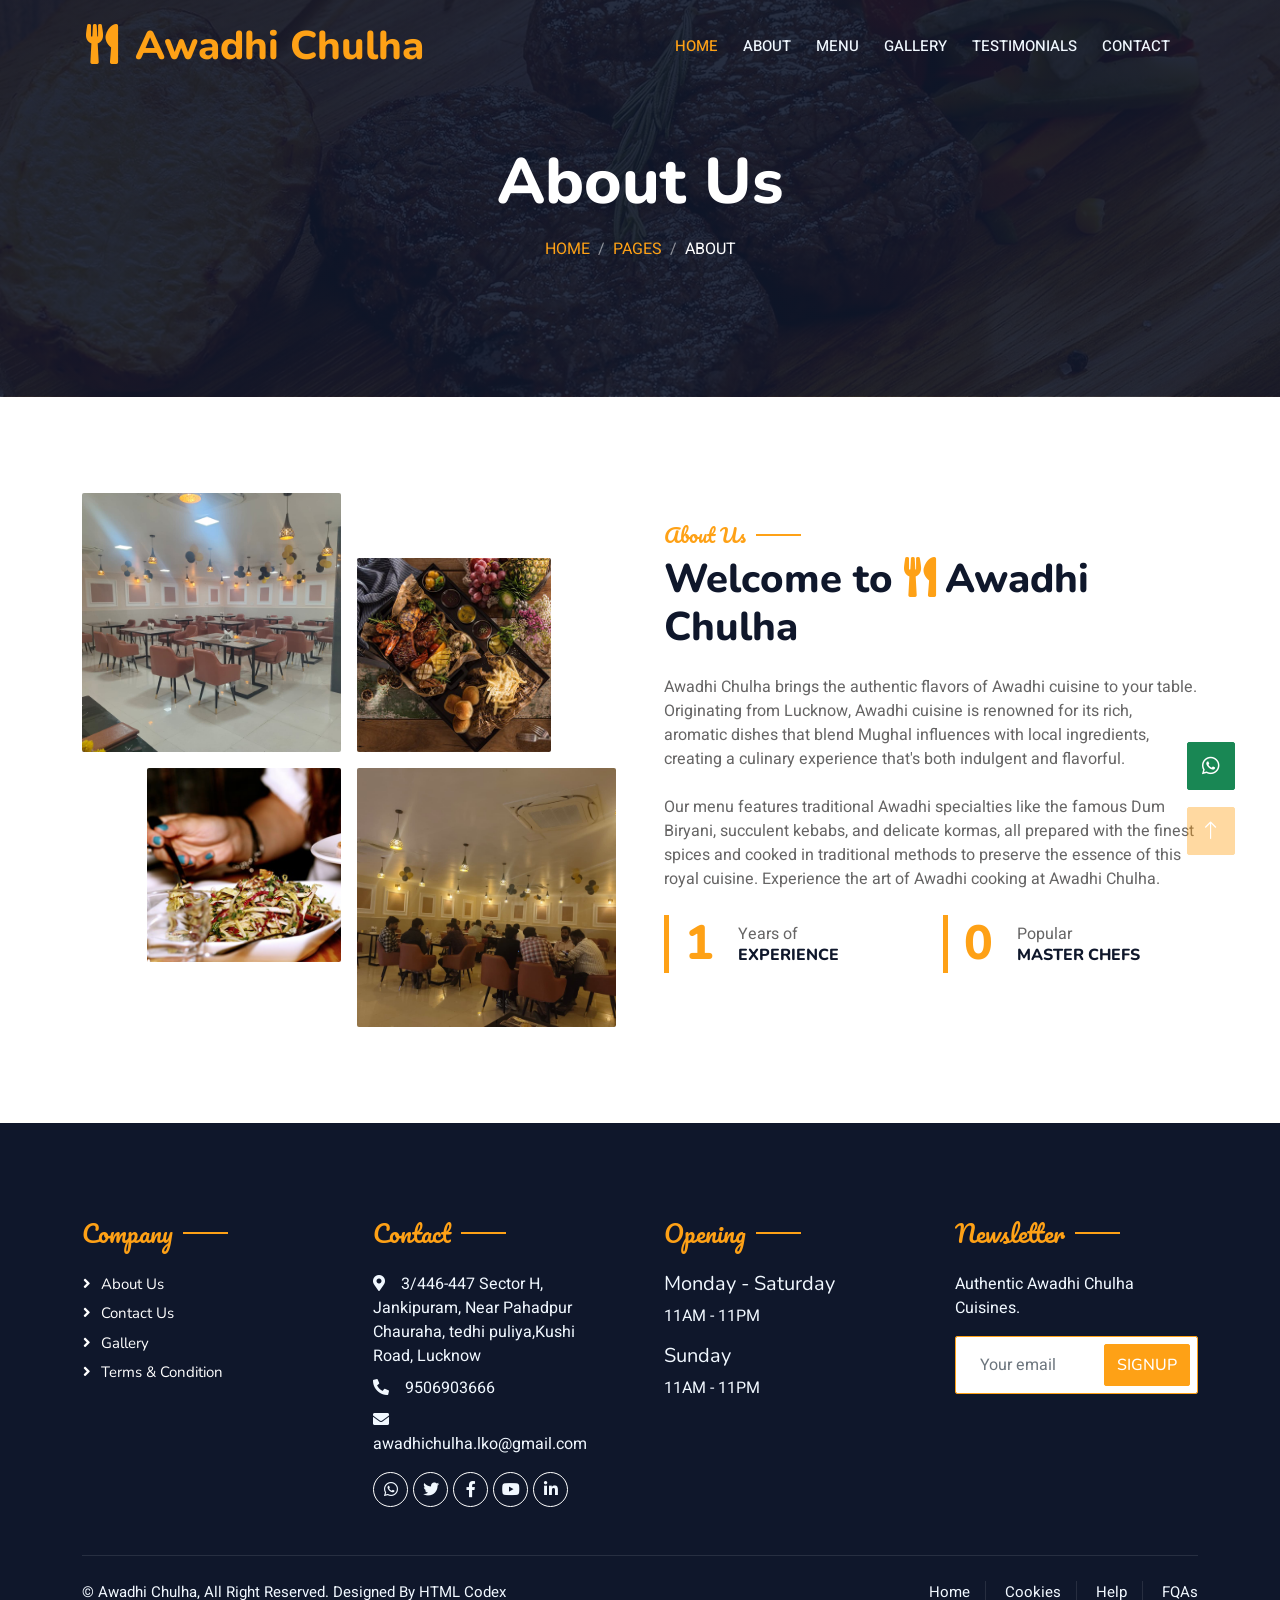
<file: about.html>
<!DOCTYPE html>
<html lang="en">

<head>
    <meta charset="utf-8">
    <title>Awadhi Chulha - About</title>
    <meta content="width=device-width, initial-scale=1.0" name="viewport">
    <meta content="" name="keywords">
    <meta content="" name="description">

    <!-- Favicon -->
    <link href="img/favicon.ico" rel="icon">

    <!-- Google Web Fonts -->
    <link rel="preconnect" href="https://fonts.googleapis.com">
    <link rel="preconnect" href="https://fonts.gstatic.com" crossorigin>
    <link href="https://fonts.googleapis.com/css2?family=Heebo:wght@400;500;600&family=Nunito:wght@600;700;800&family=Pacifico&display=swap" rel="stylesheet">

    <!-- Icon Font Stylesheet -->
    <link href="https://cdnjs.cloudflare.com/ajax/libs/font-awesome/5.10.0/css/all.min.css" rel="stylesheet">
    <link href="https://cdn.jsdelivr.net/npm/bootstrap-icons@1.4.1/font/bootstrap-icons.css" rel="stylesheet">

    <!-- Libraries Stylesheet -->
    <link href="lib/animate/animate.min.css" rel="stylesheet">
    <link href="lib/tempusdominus/css/tempusdominus-bootstrap-4.min.css" rel="stylesheet" />

    <!-- Customized Bootstrap Stylesheet -->
    <link href="css/bootstrap.min.css" rel="stylesheet">

    <!-- Template Stylesheet -->
    <link href="css/style.css" rel="stylesheet">
</head>

<body>
    <div class="container-fluid bg-white p-0">
        <!-- Spinner Start -->
        <div id="spinner" class="show bg-white position-fixed translate-middle w-100 vh-100 top-50 start-50 d-flex align-items-center justify-content-center">
            <div class="spinner-border text-primary" style="width: 3rem; height: 3rem;" role="status">
                <span class="sr-only">Loading...</span>
            </div>
        </div>
        <!-- Spinner End -->


        <!-- Navbar & Hero Start -->
        <div class="container-fluid p-0">
            <div class="container position-relative p-0">
                <nav class="navbar navbar-expand-lg navbar-dark bg-dark p-3 py-lg-0">
                    <a href="" class="navbar-brand p-0">
                        <h1 class="text-primary m-0"><i class="fa fa-utensils me-3"></i>Awadhi Chulha</h1>
                        <!-- <img src="img/logo.png" alt="Logo"> -->
                    </a>
                    <button class="navbar-toggler" type="button" data-bs-toggle="collapse" data-bs-target="#navbarCollapse">
                        <span class="fa fa-bars"></span>
                    </button>
                    <div class="collapse navbar-collapse" id="navbarCollapse">
                        <div class="navbar-nav ms-auto py-0 pe-4">
                            <a href="index.html" class="nav-item nav-link active">Home</a>
                            <a href="about.html" class="nav-item nav-link">About</a>
                            <a href="menu.html" class="nav-item nav-link">Menu</a>
                            <a href="gallery.html" class="nav-item nav-link">Gallery</a>
                            <a href="testimonials.html" class="nav-item nav-link">Testimonials</a>
                            <a href="contact.html" class="nav-item nav-link">Contact</a>
                        </div>
                        <!-- <a href="https://htmlcodex.com/downloading/?item=2098" class="btn btn-primary py-2 px-4">Buy Pro Version</a> -->
                    </div>
                </nav>
            </div>

            <div class="container-fluid py-5 bg-dark hero-header mb-5">
                <div class="container text-center my-5 pt-5 pb-4">
                    <h1 class="display-3 text-white mb-3 animated slideInDown">About Us</h1>
                    <nav aria-label="breadcrumb">
                        <ol class="breadcrumb justify-content-center text-uppercase">
                            <li class="breadcrumb-item"><a href="#">Home</a></li>
                            <li class="breadcrumb-item"><a href="#">Pages</a></li>
                            <li class="breadcrumb-item text-white active" aria-current="page">About</li>
                        </ol>
                    </nav>
                </div>
            </div>
        </div>
        <!-- Navbar & Hero End -->


        <!-- About Start -->
        <div class="container-fluid py-5">
            <div class="container">
                <div class="row g-5 align-items-center">
                    <div class="col-lg-6">
                        <div class="row g-3">
                            <div class="col-6 text-start">
                                <img class="img-fluid rounded w-100 wow zoomIn" data-wow-delay="0.1s" src="img/about_1.jpeg">
                            </div>
                            <div class="col-6 text-start">
                                <img class="img-fluid rounded w-75 wow zoomIn" data-wow-delay="0.3s" src="img/about-4.jpg" style="margin-top: 25%;">
                            </div>
                            <div class="col-6 text-end">
                                <img class="img-fluid rounded w-75 wow zoomIn" data-wow-delay="0.5s" src="img/about-3.jpg">
                            </div>
                            <div class="col-6 text-end">
                                <img class="img-fluid rounded w-100 wow zoomIn" data-wow-delay="0.7s" src="img/about_2.jpeg">
                            </div>
                        </div>
                    </div>
                    <div class="col-lg-6">
                        <h5 class="section-title ff-secondary text-start text-primary fw-normal">About Us</h5>
                        <h1 class="mb-4">Welcome to <i class="fa fa-utensils text-primary me-2"></i>Awadhi Chulha</h1>
                        <p class="mb-4">Awadhi Chulha brings the authentic flavors of Awadhi cuisine to your table. Originating from Lucknow, Awadhi cuisine is renowned for its rich, aromatic dishes that blend Mughal influences with local ingredients, creating a culinary experience that's both indulgent and flavorful.</p>
                        <p class="mb-4">Our menu features traditional Awadhi specialties like the famous Dum Biryani, succulent kebabs, and delicate kormas, all prepared with the finest spices and cooked in traditional methods to preserve the essence of this royal cuisine. Experience the art of Awadhi cooking at Awadhi Chulha.</p>
                        <div class="row g-4 mb-4">
                            <div class="col-sm-6">
                                <div class="d-flex align-items-center border-start border-5 border-primary px-3">
                                    <h1 class="flex-shrink-0 display-5 text-primary mb-0" data-toggle="counter-up">4</h1>
                                    <div class="ps-4">
                                        <p class="mb-0">Years of</p>
                                        <h6 class="text-uppercase mb-0">Experience</h6>
                                    </div>
                                </div>
                            </div>
                            <div class="col-sm-6">
                                <div class="d-flex align-items-center border-start border-5 border-primary px-3">
                                    <h1 class="flex-shrink-0 display-5 text-primary mb-0" data-toggle="counter-up">3</h1>
                                    <div class="ps-4">
                                        <p class="mb-0">Popular</p>
                                        <h6 class="text-uppercase mb-0">Master Chefs</h6>
                                    </div>
                                </div>
                            </div>
                        </div>
                        <!-- <a class="btn btn-primary py-3 px-5 mt-2" href="">Read More</a> -->
                    </div>
                </div>
            </div>
        </div>
        <!-- About End -->


        <!-- Footer Start -->
        <div class="container-fluid bg-dark text-light footer pt-5 mt-5 wow fadeIn" data-wow-delay="0.1s">
            <div class="container py-5">
                <div class="row g-5">
                    <div class="col-lg-3 col-md-6">
                        <h4 class="section-title ff-secondary text-start text-primary fw-normal mb-4">Company</h4>
                        <a class="btn btn-link" href="about.html">About Us</a>
                        <a class="btn btn-link" href="contact.html">Contact Us</a>
                        <a class="btn btn-link" href="gallery.html">Gallery</a>
                        <a class="btn btn-link" href="">Terms & Condition</a>
                    </div>
                    <div class="col-lg-3 col-md-6">
                        <h4 class="section-title ff-secondary text-start text-primary fw-normal mb-4">Contact</h4>
                        <p class="mb-2"><i class="fa fa-map-marker-alt me-3"></i>3/446-447 Sector H, Jankipuram, Near Pahadpur Chauraha, tedhi puliya,Kushi Road, Lucknow</p>
                        <p class="mb-2"><i class="fa fa-phone-alt me-3"></i>9506903666</p>
                        <p class="mb-2"><i class="fa fa-envelope me-3"></i>awadhichulha.lko@gmail.com</p>
                        <div class="d-flex pt-2">
                            <a class="btn btn-outline-light btn-social" href="https://wa.me/919506903666" target="_blank"><i class="fab fa-whatsapp"></i></a>
                            <a class="btn btn-outline-light btn-social" href=""><i class="fab fa-twitter"></i></a>
                            <a class="btn btn-outline-light btn-social" href=""><i class="fab fa-facebook-f"></i></a>
                            <a class="btn btn-outline-light btn-social" href=""><i class="fab fa-youtube"></i></a>
                            <a class="btn btn-outline-light btn-social" href=""><i class="fab fa-linkedin-in"></i></a>
                        </div>
                    </div>
                    <div class="col-lg-3 col-md-6">
                        <h4 class="section-title ff-secondary text-start text-primary fw-normal mb-4">Opening</h4>
                        <h5 class="text-light fw-normal">Monday - Saturday</h5>
                        <p>11AM - 11PM</p>
                        <h5 class="text-light fw-normal">Sunday</h5>
                        <p>11AM - 11PM</p>
                    </div>
                    <div class="col-lg-3 col-md-6">
                        <h4 class="section-title ff-secondary text-start text-primary fw-normal mb-4">Newsletter</h4>
                        <p>Authentic Awadhi Chulha Cuisines.</p>
                        <div class="position-relative mx-auto" style="max-width: 400px;">
                            <input class="form-control border-primary w-100 py-3 ps-4 pe-5" type="text" placeholder="Your email">
                            <button type="button" class="btn btn-primary py-2 position-absolute top-0 end-0 mt-2 me-2">SignUp</button>
                        </div>
                    </div>
                </div>
            </div>
            <div class="container">
                <div class="copyright">
                    <div class="row">
                        <div class="col-md-6 text-center text-md-start mb-3 mb-md-0">
                            &copy; <a class="border-bottom" href="#">Awadhi Chulha</a>, All Right Reserved. 
							
							<!--/*** The author’s attribution link below must remain intact on your website. ***/-->
                            <!--/*** If you wish to remove this credit link, please purchase the Pro Version from https://htmlcodex.com . ***/-->
                            Designed By <a class="border-bottom" href="https://htmlcodex.com">HTML Codex</a>
                        </div>
                        <div class="col-md-6 text-center text-md-end">
                            <div class="footer-menu">
                                <a href="">Home</a>
                                <a href="">Cookies</a>
                                <a href="">Help</a>
                                <a href="">FQAs</a>
                            </div>
                        </div>
                    </div>
                </div>
            </div>
        </div>
        <!-- Footer End -->


        <!-- Back to Top -->
        <a href="#" class="btn btn-lg btn-primary btn-lg-square back-to-top"><i class="bi bi-arrow-up"></i></a>

        <!-- WhatsApp Chat Button -->
        <a href="https://wa.me/919506903666" target="_blank" class="btn btn-lg btn-success btn-lg-square" style="position: fixed; bottom: 110px; right: 45px; z-index: 1050;">
            <i class="fab fa-whatsapp"></i>
        </a>
    </div>

    <!-- JavaScript Libraries -->
    <script src="https://code.jquery.com/jquery-3.4.1.min.js"></script>
    <script src="https://cdn.jsdelivr.net/npm/bootstrap@5.0.0/dist/js/bootstrap.bundle.min.js"></script>
    <script src="lib/wow/wow.min.js"></script>
    <script src="lib/easing/easing.min.js"></script>
    <script src="lib/waypoints/waypoints.min.js"></script>
    <script src="lib/counterup/counterup.min.js"></script>
    <script src="lib/tempusdominus/js/moment.min.js"></script>
    <script src="lib/tempusdominus/js/moment-timezone.min.js"></script>
    <script src="lib/tempusdominus/js/tempusdominus-bootstrap-4.min.js"></script>

    <!-- Template Javascript -->
    <script src="js/main.js"></script>
</body>

</html>
</file>
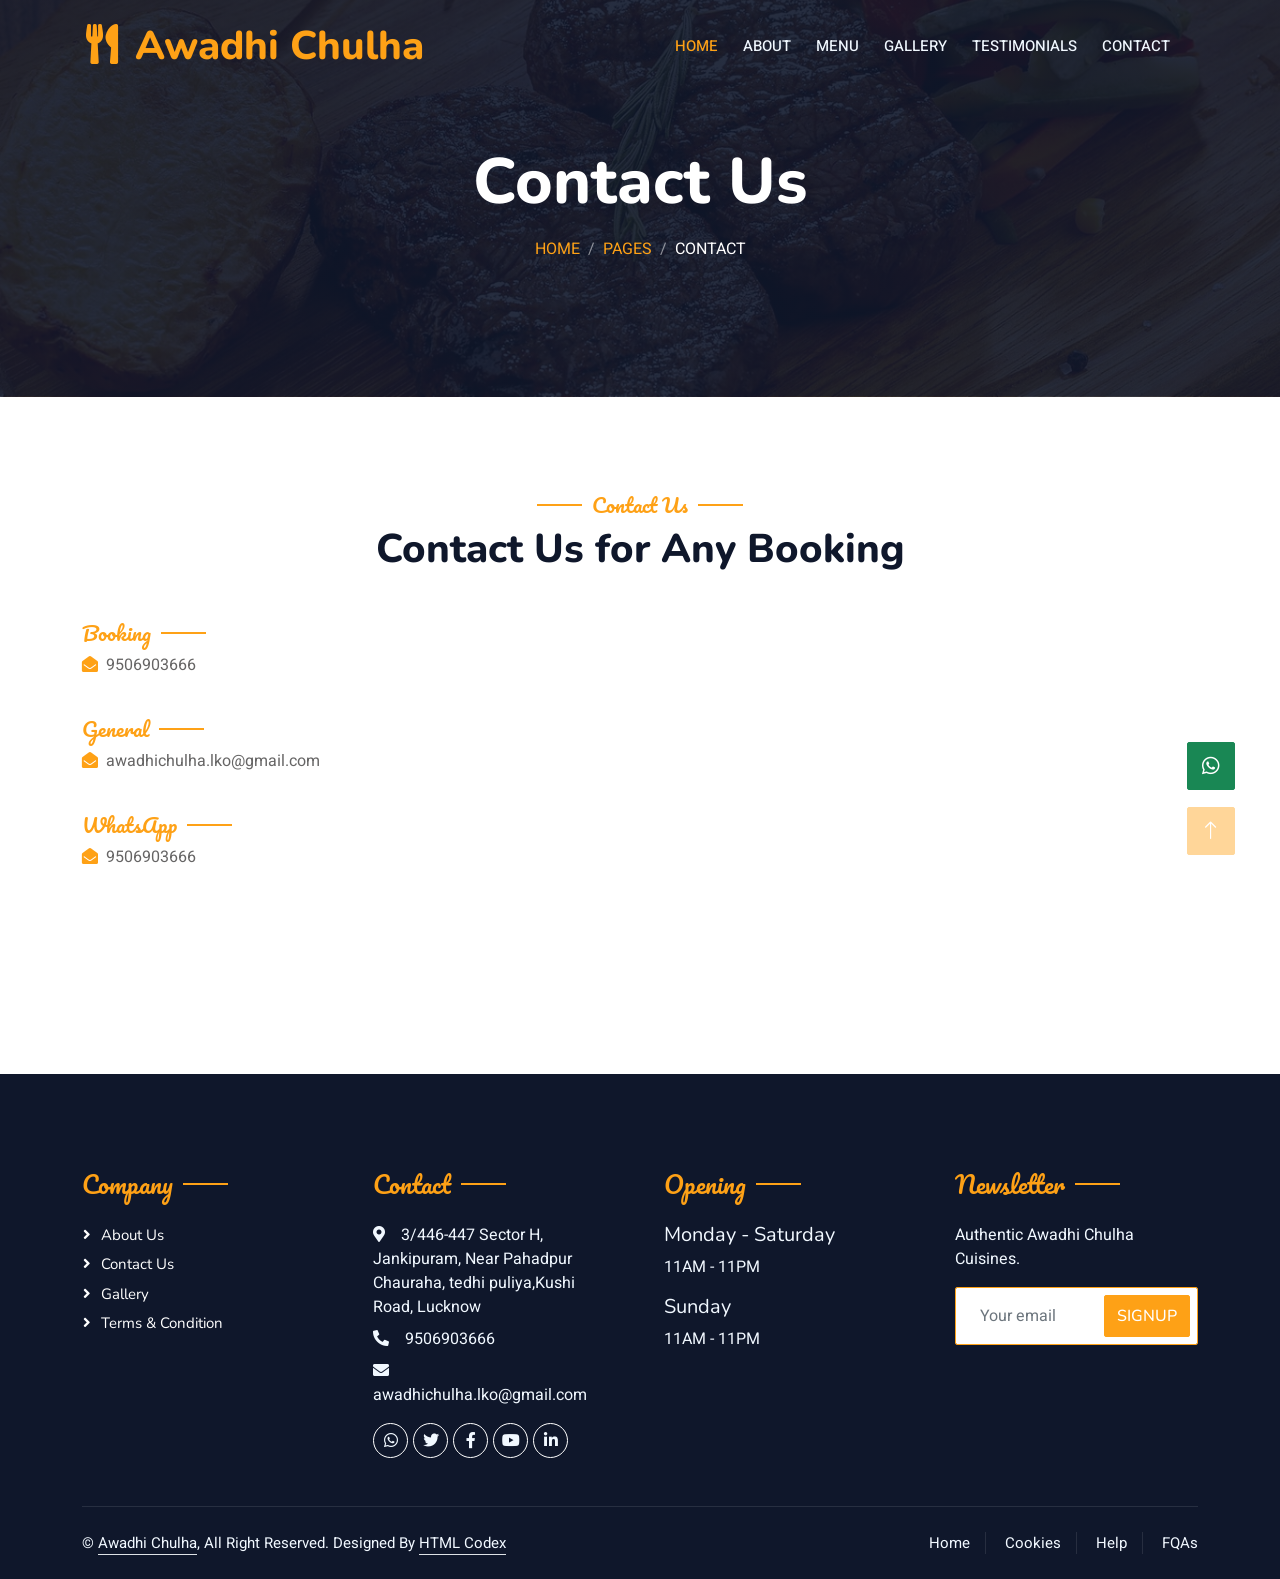
<file: contact.html>
<!DOCTYPE html>
<html lang="en">

<head>
    <meta charset="utf-8">
    <title>Awadhi Chulha- Contact</title>
    <meta content="width=device-width, initial-scale=1.0" name="viewport">
    <meta content="" name="keywords">
    <meta content="" name="description">

    <!-- Favicon -->
    <link href="img/favicon.ico" rel="icon">

    <!-- Google Web Fonts -->
    <link rel="preconnect" href="https://fonts.googleapis.com">
    <link rel="preconnect" href="https://fonts.gstatic.com" crossorigin>
    <link href="https://fonts.googleapis.com/css2?family=Heebo:wght@400;500;600&family=Nunito:wght@600;700;800&family=Pacifico&display=swap" rel="stylesheet">

    <!-- Icon Font Stylesheet -->
    <link href="https://cdnjs.cloudflare.com/ajax/libs/font-awesome/5.10.0/css/all.min.css" rel="stylesheet">
    <link href="https://cdn.jsdelivr.net/npm/bootstrap-icons@1.4.1/font/bootstrap-icons.css" rel="stylesheet">

    <!-- Libraries Stylesheet -->
    <link href="lib/animate/animate.min.css" rel="stylesheet">
    <link href="lib/tempusdominus/css/tempusdominus-bootstrap-4.min.css" rel="stylesheet" />

    <!-- Customized Bootstrap Stylesheet -->
    <link href="css/bootstrap.min.css" rel="stylesheet">

    <!-- Template Stylesheet -->
    <link href="css/style.css" rel="stylesheet">
</head>

<body>
    <div class="container-fluid bg-white p-0">
        <!-- Spinner Start -->
        <div id="spinner" class="show bg-white position-fixed translate-middle w-100 vh-100 top-50 start-50 d-flex align-items-center justify-content-center">
            <div class="spinner-border text-primary" style="width: 3rem; height: 3rem;" role="status">
                <span class="sr-only">Loading...</span>
            </div>
        </div>
        <!-- Spinner End -->


        <!-- Navbar & Hero Start -->
        <div class="container-fluid p-0">
            <div class="container position-relative p-0">
                <nav class="navbar navbar-expand-lg navbar-dark bg-dark p-3 py-lg-0">
                    <a href="" class="navbar-brand p-0">
                        <h1 class="text-primary m-0"><i class="fa fa-utensils me-3"></i>Awadhi Chulha</h1>
                        <!-- <img src="img/logo.png" alt="Logo"> -->
                    </a>
                    <button class="navbar-toggler" type="button" data-bs-toggle="collapse" data-bs-target="#navbarCollapse">
                        <span class="fa fa-bars"></span>
                    </button>
                    <div class="collapse navbar-collapse" id="navbarCollapse">
                        <div class="navbar-nav ms-auto py-0 pe-4">
                            <a href="index.html" class="nav-item nav-link active">Home</a>
                            <a href="about.html" class="nav-item nav-link">About</a>
                            <a href="menu.html" class="nav-item nav-link">Menu</a>
                            <a href="gallery.html" class="nav-item nav-link">Gallery</a>
                            <a href="testimonials.html" class="nav-item nav-link">Testimonials</a>
                            <a href="contact.html" class="nav-item nav-link">Contact</a>
                        </div>
                        <!-- <a href="https://htmlcodex.com/downloading/?item=2098" class="btn btn-primary py-2 px-4">Buy Pro Version</a> -->
                    </div>
                </nav>
            </div>

            <div class="container-fluid py-5 bg-dark hero-header mb-5">
                <div class="container text-center my-5 pt-5 pb-4">
                    <h1 class="display-3 text-white mb-3 animated slideInDown">Contact Us</h1>
                    <nav aria-label="breadcrumb">
                        <ol class="breadcrumb justify-content-center text-uppercase">
                            <li class="breadcrumb-item"><a href="#">Home</a></li>
                            <li class="breadcrumb-item"><a href="#">Pages</a></li>
                            <li class="breadcrumb-item text-white active" aria-current="page">Contact</li>
                        </ol>
                    </nav>
                </div>
            </div>
        </div>
        <!-- Navbar & Hero End -->


        <!-- Contact Start -->
        <div class="container-fluid py-5">
            <div class="container">
                <div class="text-center wow fadeInUp" data-wow-delay="0.1s">
                    <h5 class="section-title ff-secondary text-center text-primary fw-normal">Contact Us</h5>
                    <h1 class="mb-5">Contact Us for Any Booking</h1>
                </div>
                <div class="row g-4">
                    <div class="col-md-6">
                        <div class="row gy-4">
                            <div class="col-12">
                                <h5 class="section-title ff-secondary fw-normal text-start text-primary">Booking</h5>
                                <p><i class="fa fa-envelope-open text-primary me-2"></i>9506903666</p>
                            </div>
                            <div class="col-12">
                                <h5 class="section-title ff-secondary fw-normal text-start text-primary">General</h5>
                                <p><i class="fa fa-envelope-open text-primary me-2"></i>awadhichulha.lko@gmail.com</p>
                            </div>
                             <div class="col-12">
                                <h5 class="section-title ff-secondary fw-normal text-start text-primary">WhatsApp</h5>
                                <p><i class="fa fa-envelope-open text-primary me-2"></i>9506903666</p>
                            </div>
                        </div>
                    </div>
                    <div class="col-md-6 wow fadeIn" data-wow-delay="0.1s">
                        <iframe class="position-relative rounded w-100 h-100"
                            src="https://www.google.com/maps/embed?pb=!1m18!1m12!1m3!1d3904.9895014736935!2d80.95711838425086!3d26.917122599697045!2m3!1f0!2f0!3f0!3m2!1i1024!2i768!4f13.1!3m3!1m2!1s0x3999574417ca38c1%3A0x464448c8ed70683f!2sAWADHI%20CHULHA!5e1!3m2!1sen!2sin!4v1773510714993!5m2!1sen!2sin"
                            frameborder="0" style="min-height: 350px; border:0;" allowfullscreen="" aria-hidden="false"
                            tabindex="0"></iframe>
                    </div>
                </div>
            </div>
        </div>
        <!-- Contact End -->


        <!-- Footer Start -->
        <div class="container-fluid bg-dark text-light footer pt-5 mt-5 wow fadeIn" data-wow-delay="0.1s">
            <div class="container py-5">
                <div class="row g-5">
                    <div class="col-lg-3 col-md-6">
                        <h4 class="section-title ff-secondary text-start text-primary fw-normal mb-4">Company</h4>
                        <a class="btn btn-link" href="about.html">About Us</a>
                        <a class="btn btn-link" href="contact.html">Contact Us</a>
                        <a class="btn btn-link" href="gallery.html">Gallery</a>
                        <a class="btn btn-link" href="">Terms & Condition</a>
                    </div>
                    <div class="col-lg-3 col-md-6">
                        <h4 class="section-title ff-secondary text-start text-primary fw-normal mb-4">Contact</h4>
                        <p class="mb-2"><i class="fa fa-map-marker-alt me-3"></i>3/446-447 Sector H, Jankipuram, Near Pahadpur Chauraha, tedhi puliya,Kushi Road, Lucknow</p>
                        <p class="mb-2"><i class="fa fa-phone-alt me-3"></i>9506903666</p>
                        <p class="mb-2"><i class="fa fa-envelope me-3"></i>awadhichulha.lko@gmail.com</p>
                        <div class="d-flex pt-2">
                            <a class="btn btn-outline-light btn-social" href="https://wa.me/919506903666" target="_blank"><i class="fab fa-whatsapp"></i></a>
                            <a class="btn btn-outline-light btn-social" href=""><i class="fab fa-twitter"></i></a>
                            <a class="btn btn-outline-light btn-social" href=""><i class="fab fa-facebook-f"></i></a>
                            <a class="btn btn-outline-light btn-social" href=""><i class="fab fa-youtube"></i></a>
                            <a class="btn btn-outline-light btn-social" href=""><i class="fab fa-linkedin-in"></i></a>
                        </div>
                    </div>
                    <div class="col-lg-3 col-md-6">
                        <h4 class="section-title ff-secondary text-start text-primary fw-normal mb-4">Opening</h4>
                        <h5 class="text-light fw-normal">Monday - Saturday</h5>
                        <p>11AM - 11PM</p>
                        <h5 class="text-light fw-normal">Sunday</h5>
                        <p>11AM - 11PM</p>
                    </div>
                    <div class="col-lg-3 col-md-6">
                        <h4 class="section-title ff-secondary text-start text-primary fw-normal mb-4">Newsletter</h4>
                        <p>Authentic Awadhi Chulha Cuisines.</p>
                        <div class="position-relative mx-auto" style="max-width: 400px;">
                            <input class="form-control border-primary w-100 py-3 ps-4 pe-5" type="text" placeholder="Your email">
                            <button type="button" class="btn btn-primary py-2 position-absolute top-0 end-0 mt-2 me-2">SignUp</button>
                        </div>
                    </div>
                </div>
            </div>
            <div class="container">
                <div class="copyright">
                    <div class="row">
                        <div class="col-md-6 text-center text-md-start mb-3 mb-md-0">
                            &copy; <a class="border-bottom" href="#">Awadhi Chulha</a>, All Right Reserved. 
							
							<!--/*** The author’s attribution link below must remain intact on your website. ***/-->
                            <!--/*** If you wish to remove this credit link, please purchase the Pro Version from https://htmlcodex.com . ***/-->
                            Designed By <a class="border-bottom" href="https://htmlcodex.com">HTML Codex</a>
                        </div>
                        <div class="col-md-6 text-center text-md-end">
                            <div class="footer-menu">
                                <a href="">Home</a>
                                <a href="">Cookies</a>
                                <a href="">Help</a>
                                <a href="">FQAs</a>
                            </div>
                        </div>
                    </div>
                </div>
            </div>
        </div>
        <!-- Footer End -->


        <!-- Back to Top -->
        <a href="#" class="btn btn-lg btn-primary btn-lg-square back-to-top"><i class="bi bi-arrow-up"></i></a>

        <!-- WhatsApp Chat Button -->
        <a href="https://wa.me/919506903666" target="_blank" class="btn btn-lg btn-success btn-lg-square" style="position: fixed; bottom: 110px; right: 45px; z-index: 1050;">
            <i class="fab fa-whatsapp"></i>
        </a>
    </div>

    <!-- JavaScript Libraries -->
    <script src="https://code.jquery.com/jquery-3.4.1.min.js"></script>
    <script src="https://cdn.jsdelivr.net/npm/bootstrap@5.0.0/dist/js/bootstrap.bundle.min.js"></script>
    <script src="lib/wow/wow.min.js"></script>
    <script src="lib/easing/easing.min.js"></script>
    <script src="lib/waypoints/waypoints.min.js"></script>
    <script src="lib/counterup/counterup.min.js"></script>
    <script src="lib/tempusdominus/js/moment.min.js"></script>
    <script src="lib/tempusdominus/js/moment-timezone.min.js"></script>
    <script src="lib/tempusdominus/js/tempusdominus-bootstrap-4.min.js"></script>

    <!-- Template Javascript -->
    <script src="js/main.js"></script>
</body>

</html>
</file>
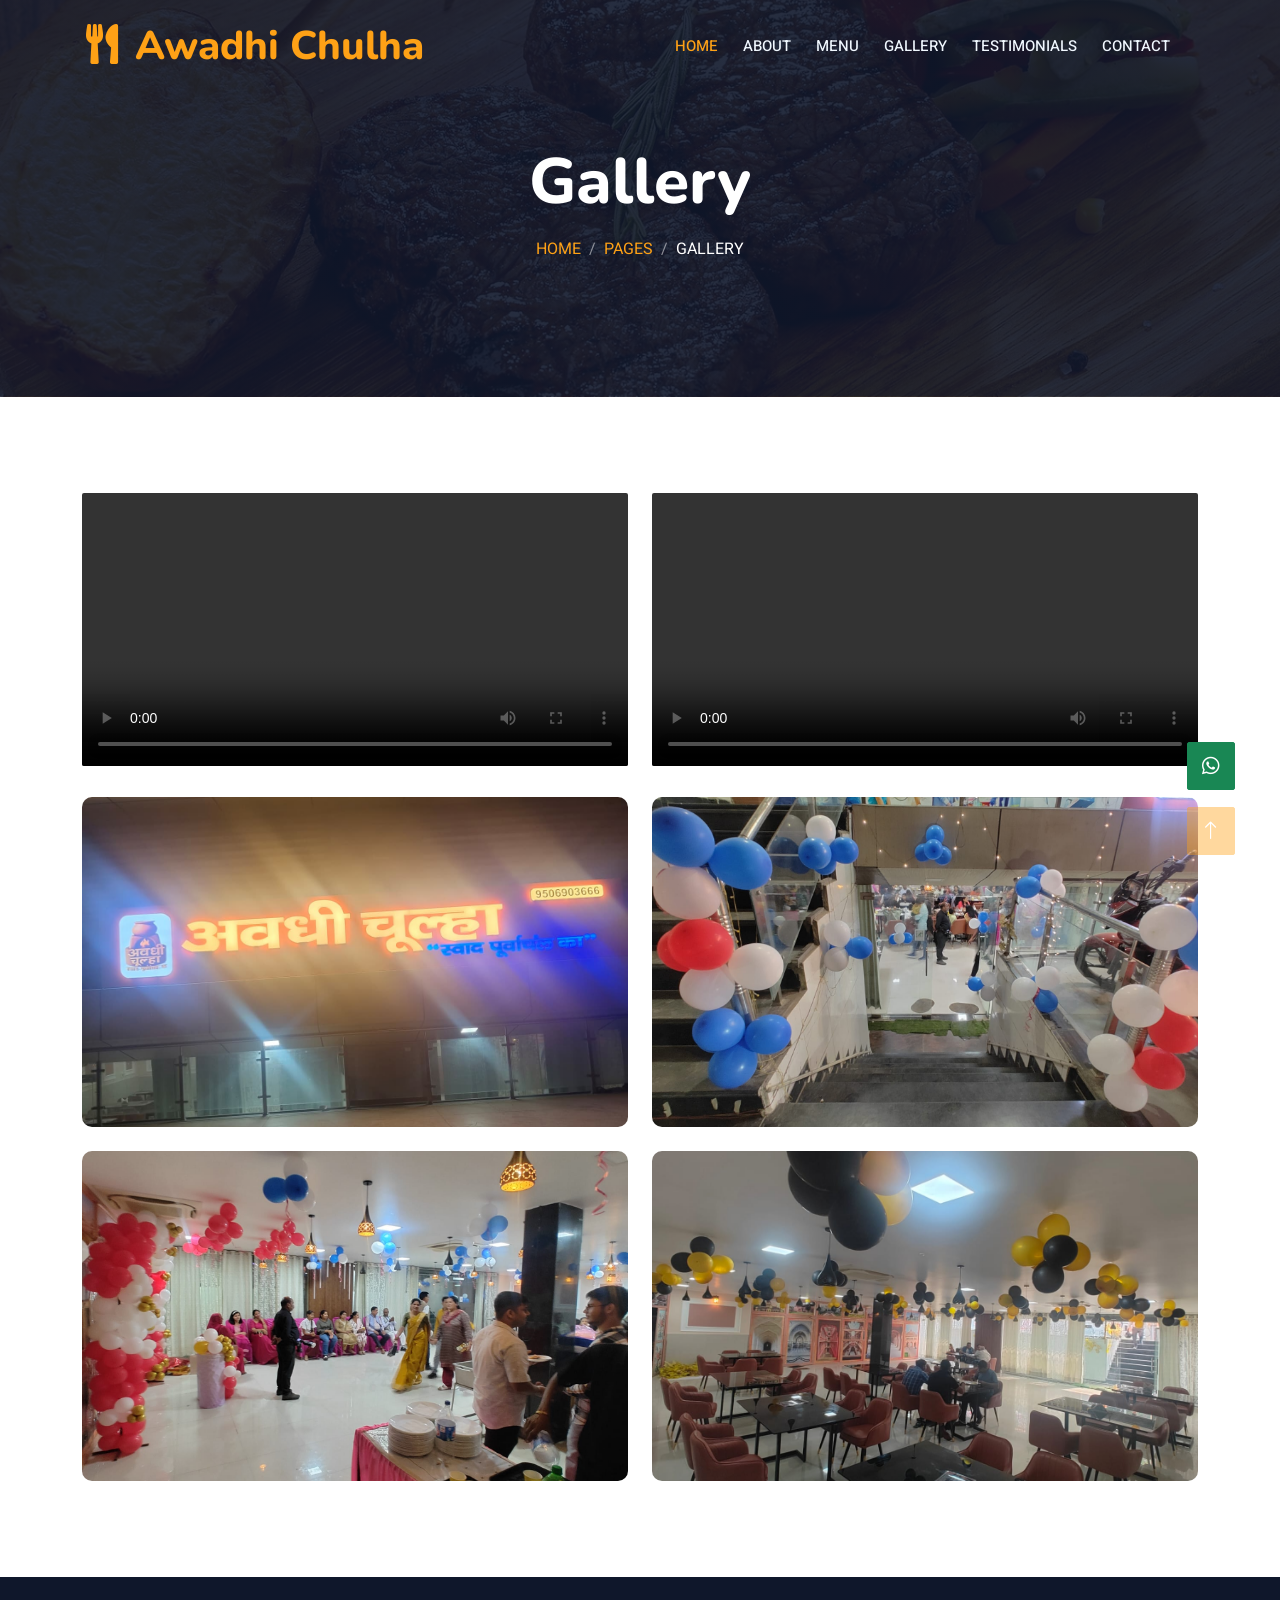
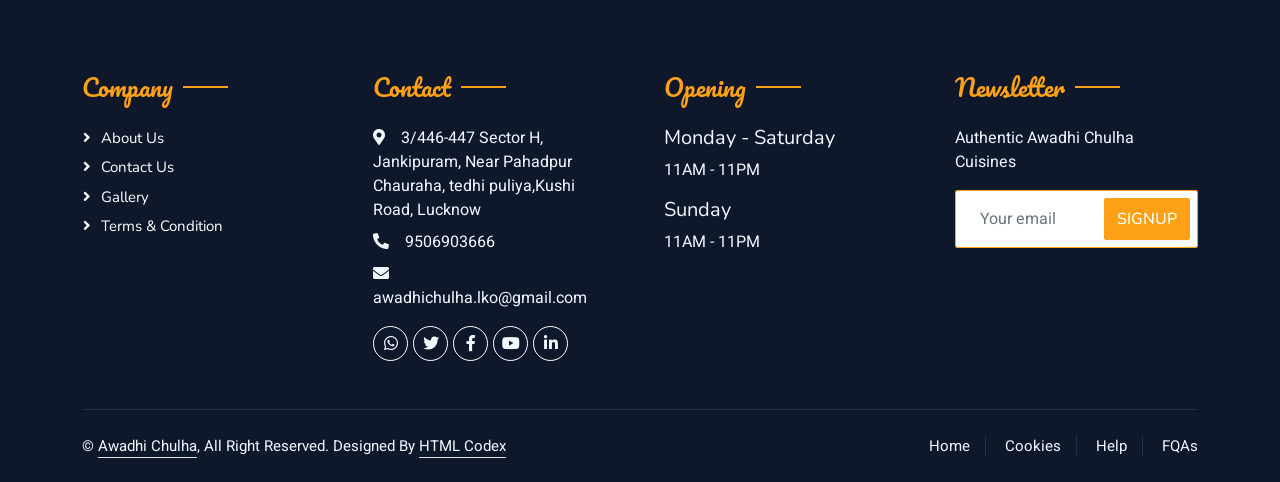
<file: gallery.html>
<!DOCTYPE html>
<html lang="en">

<head>
    <meta charset="utf-8">
    <title>Awadhi Chulha - Gallery</title>
    <meta content="width=device-width, initial-scale=1.0" name="viewport">
    <meta content="" name="keywords">
    <meta content="" name="description">

    <!-- Favicon -->
    <link href="img/favicon.ico" rel="icon">

    <!-- Google Web Fonts -->
    <link rel="preconnect" href="https://fonts.googleapis.com">
    <link rel="preconnect" href="https://fonts.gstatic.com" crossorigin>
    <link href="https://fonts.googleapis.com/css2?family=Heebo:wght@400;500;600&family=Nunito:wght@600;700;800&family=Pacifico&display=swap" rel="stylesheet">

    <!-- Icon Font Stylesheet -->
    <link href="https://cdnjs.cloudflare.com/ajax/libs/font-awesome/5.10.0/css/all.min.css" rel="stylesheet">
    <link href="https://cdn.jsdelivr.net/npm/bootstrap-icons@1.4.1/font/bootstrap-icons.css" rel="stylesheet">

    <!-- Libraries Stylesheet -->
    <link href="lib/animate/animate.min.css" rel="stylesheet">
    <link href="lib/tempusdominus/css/tempusdominus-bootstrap-4.min.css" rel="stylesheet" />

    <!-- Customized Bootstrap Stylesheet -->
    <link href="css/bootstrap.min.css" rel="stylesheet">

    <!-- Template Stylesheet -->
    <link href="css/style.css" rel="stylesheet">
</head>

<body>
    <div class="container-fluid bg-white p-0">
        <!-- Spinner Start -->
        <div id="spinner" class="show bg-white position-fixed translate-middle w-100 vh-100 top-50 start-50 d-flex align-items-center justify-content-center">
            <div class="spinner-border text-primary" style="width: 3rem; height: 3rem;" role="status">
                <span class="sr-only">Loading...</span>
            </div>
        </div>
        <!-- Spinner End -->


        <!-- Navbar & Hero Start -->
        <div class="container-fluid p-0">
            <div class="container position-relative p-0">
                <nav class="navbar navbar-expand-lg navbar-dark bg-dark p-3 py-lg-0">
                    <a href="" class="navbar-brand p-0">
                        <h1 class="text-primary m-0"><i class="fa fa-utensils me-3"></i>Awadhi Chulha</h1>
                        <!-- <img src="img/logo.png" alt="Logo"> -->
                    </a>
                    <button class="navbar-toggler" type="button" data-bs-toggle="collapse" data-bs-target="#navbarCollapse">
                        <span class="fa fa-bars"></span>
                    </button>
                    <div class="collapse navbar-collapse" id="navbarCollapse">
                        <div class="navbar-nav ms-auto py-0 pe-4">
                            <a href="index.html" class="nav-item nav-link active">Home</a>
                            <a href="about.html" class="nav-item nav-link">About</a>
                            <a href="menu.html" class="nav-item nav-link">Menu</a>
                            <a href="gallery.html" class="nav-item nav-link">Gallery</a>
                            <a href="testimonials.html" class="nav-item nav-link">Testimonials</a>
                            <a href="contact.html" class="nav-item nav-link">Contact</a>
                        </div>
                        <!-- <a href="https://htmlcodex.com/downloading/?item=2098" class="btn btn-primary py-2 px-4">Buy Pro Version</a> -->
                    </div>
                </nav>
            </div>

            <div class="container-fluid py-5 bg-dark hero-header mb-5">
                <div class="container text-center my-5 pt-5 pb-4">
                    <h1 class="display-3 text-white mb-3 animated slideInDown">Gallery</h1>
                    <nav aria-label="breadcrumb">
                        <ol class="breadcrumb justify-content-center text-uppercase">
                            <li class="breadcrumb-item"><a href="#">Home</a></li>
                            <li class="breadcrumb-item"><a href="#">Pages</a></li>
                            <li class="breadcrumb-item text-white active" aria-current="page">Gallery</li>
                        </ol>
                    </nav>
                </div>
            </div>
        </div>
        <!-- Navbar & Hero End -->


   <!-- Gallery Section Start -->
    <div class="container py-5">

        <!-- Videos Row -->
        <div class="row g-4 mb-4">
            <!-- Video 1 -->
            <div class="col-lg-6">
                <video class="w-100 rounded" controls>
                    <source src="videos/awadhi_1.mp4" type="video/mp4">
                </video>
            </div>

            <!-- Video 2 -->
            <div class="col-lg-6">
                <video class="w-100 rounded" controls>
                    <source src="videos/awadhi_3.mp4" type="video/mp4">
                </video>
            </div>
        </div>

        <!-- Images Row -->
        <div class="row g-4">
            <!-- Image 1 -->
            <div class="col-lg-6 col-md-6">
                <img src="img/awadhiphoto_4.jpeg" class="gallery-img" alt="">
            </div>

            <!-- Image 2 -->
            <div class="col-lg-6 col-md-6">
                <img src="img/awadhiphoto_1.jpeg" class="gallery-img" alt="">
            </div>

            <!-- Image 3 -->
            <div class="col-lg-6 col-md-6">
                <img src="img/awadhiphoto_2.jpeg" class="gallery-img" alt="">
            </div>

            <!-- Image 4 -->
            <div class="col-lg-6 col-md-6">
                <img src="img/awadhiphoto_3.jpeg" class="gallery-img" alt="">
            </div>
        </div>

    </div>
<!-- Gallery Section End -->

<!-- Footer Start -->
        <div class="container-fluid bg-dark text-light footer pt-5 mt-5 wow fadeIn" data-wow-delay="0.1s">
            <div class="container py-5">
                <div class="row g-5">
                    <div class="col-lg-3 col-md-6">
                        <h4 class="section-title ff-secondary text-start text-primary fw-normal mb-4">Company</h4>
                        <a class="btn btn-link" href="about.html">About Us</a>
                        <a class="btn btn-link" href="contact.html">Contact Us</a>
                        <a class="btn btn-link" href="gallery.html">Gallery</a>
                        <a class="btn btn-link" href="">Terms & Condition</a>
                    </div>
                    <div class="col-lg-3 col-md-6">
                        <h4 class="section-title ff-secondary text-start text-primary fw-normal mb-4">Contact</h4>
                        <p class="mb-2"><i class="fa fa-map-marker-alt me-3"></i>3/446-447 Sector H, Jankipuram, Near Pahadpur Chauraha, tedhi puliya,Kushi Road, Lucknow</p>
                        <p class="mb-2"><i class="fa fa-phone-alt me-3"></i>9506903666</p>
                        <p class="mb-2"><i class="fa fa-envelope me-3"></i>awadhichulha.lko@gmail.com</p>
                        <div class="d-flex pt-2">
                            <a class="btn btn-outline-light btn-social" href="https://wa.me/919506903666" target="_blank"><i class="fab fa-whatsapp"></i></a>
                            <a class="btn btn-outline-light btn-social" href=""><i class="fab fa-twitter"></i></a>
                            <a class="btn btn-outline-light btn-social" href=""><i class="fab fa-facebook-f"></i></a>
                            <a class="btn btn-outline-light btn-social" href=""><i class="fab fa-youtube"></i></a>
                            <a class="btn btn-outline-light btn-social" href=""><i class="fab fa-linkedin-in"></i></a>
                        </div>
                    </div>
                    <div class="col-lg-3 col-md-6">
                        <h4 class="section-title ff-secondary text-start text-primary fw-normal mb-4">Opening</h4>
                        <h5 class="text-light fw-normal">Monday - Saturday</h5>
                        <p>11AM - 11PM</p>
                        <h5 class="text-light fw-normal">Sunday</h5>
                        <p>11AM - 11PM</p>
                    </div>
                    <div class="col-lg-3 col-md-6">
                        <h4 class="section-title ff-secondary text-start text-primary fw-normal mb-4">Newsletter</h4>
                        <p>Authentic Awadhi Chulha Cuisines</p>
                        <div class="position-relative mx-auto" style="max-width: 400px;">
                            <input class="form-control border-primary w-100 py-3 ps-4 pe-5" type="text" placeholder="Your email">
                            <button type="button" class="btn btn-primary py-2 position-absolute top-0 end-0 mt-2 me-2">SignUp</button>
                        </div>
                    </div>
                </div>
            </div>
            <div class="container">
                <div class="copyright">
                    <div class="row">
                        <div class="col-md-6 text-center text-md-start mb-3 mb-md-0">
                            &copy; <a class="border-bottom" href="#">Awadhi Chulha</a>, All Right Reserved.

                            <!--/*** The author’s attribution link below must remain intact on your website. ***/-->
                            <!--/*** If you wish to remove this credit link, please purchase the Pro Version from https://htmlcodex.com . ***/-->
                            Designed By <a class="border-bottom" href="https://htmlcodex.com">HTML Codex</a>
                        </div>
                        <div class="col-md-6 text-center text-md-end">
                            <div class="footer-menu">
                                <a href="">Home</a>
                                <a href="">Cookies</a>
                                <a href="">Help</a>
                                <a href="">FQAs</a>
                            </div>
                        </div>
                    </div>
                </div>
            </div>
        </div>
        <!-- Footer End -->


        <!-- Back to Top -->
        <a href="#" class="btn btn-lg btn-primary btn-lg-square back-to-top"><i class="bi bi-arrow-up"></i></a>

        <!-- WhatsApp Chat Button -->
        <a href="https://wa.me/919506903666" target="_blank" class="btn btn-lg btn-success btn-lg-square" style="position: fixed; bottom: 110px; right: 45px; z-index: 1050;">
            <i class="fab fa-whatsapp"></i>
        </a>
    </div>

    <!-- JavaScript Libraries -->
    <script src="https://code.jquery.com/jquery-3.4.1.min.js"></script>
    <script src="https://cdn.jsdelivr.net/npm/bootstrap@5.0.0/dist/js/bootstrap.bundle.min.js"></script>
    <script src="lib/wow/wow.min.js"></script>
    <script src="lib/easing/easing.min.js"></script>
    <script src="lib/waypoints/waypoints.min.js"></script>
    <script src="lib/counterup/counterup.min.js"></script>
    <script src="lib/tempusdominus/js/moment.min.js"></script>
    <script src="lib/tempusdominus/js/moment-timezone.min.js"></script>
    <script src="lib/tempusdominus/js/tempusdominus-bootstrap-4.min.js"></script>

    <!-- Template Javascript -->
    <script src="js/main.js"></script>
</body>

</html>
</file>
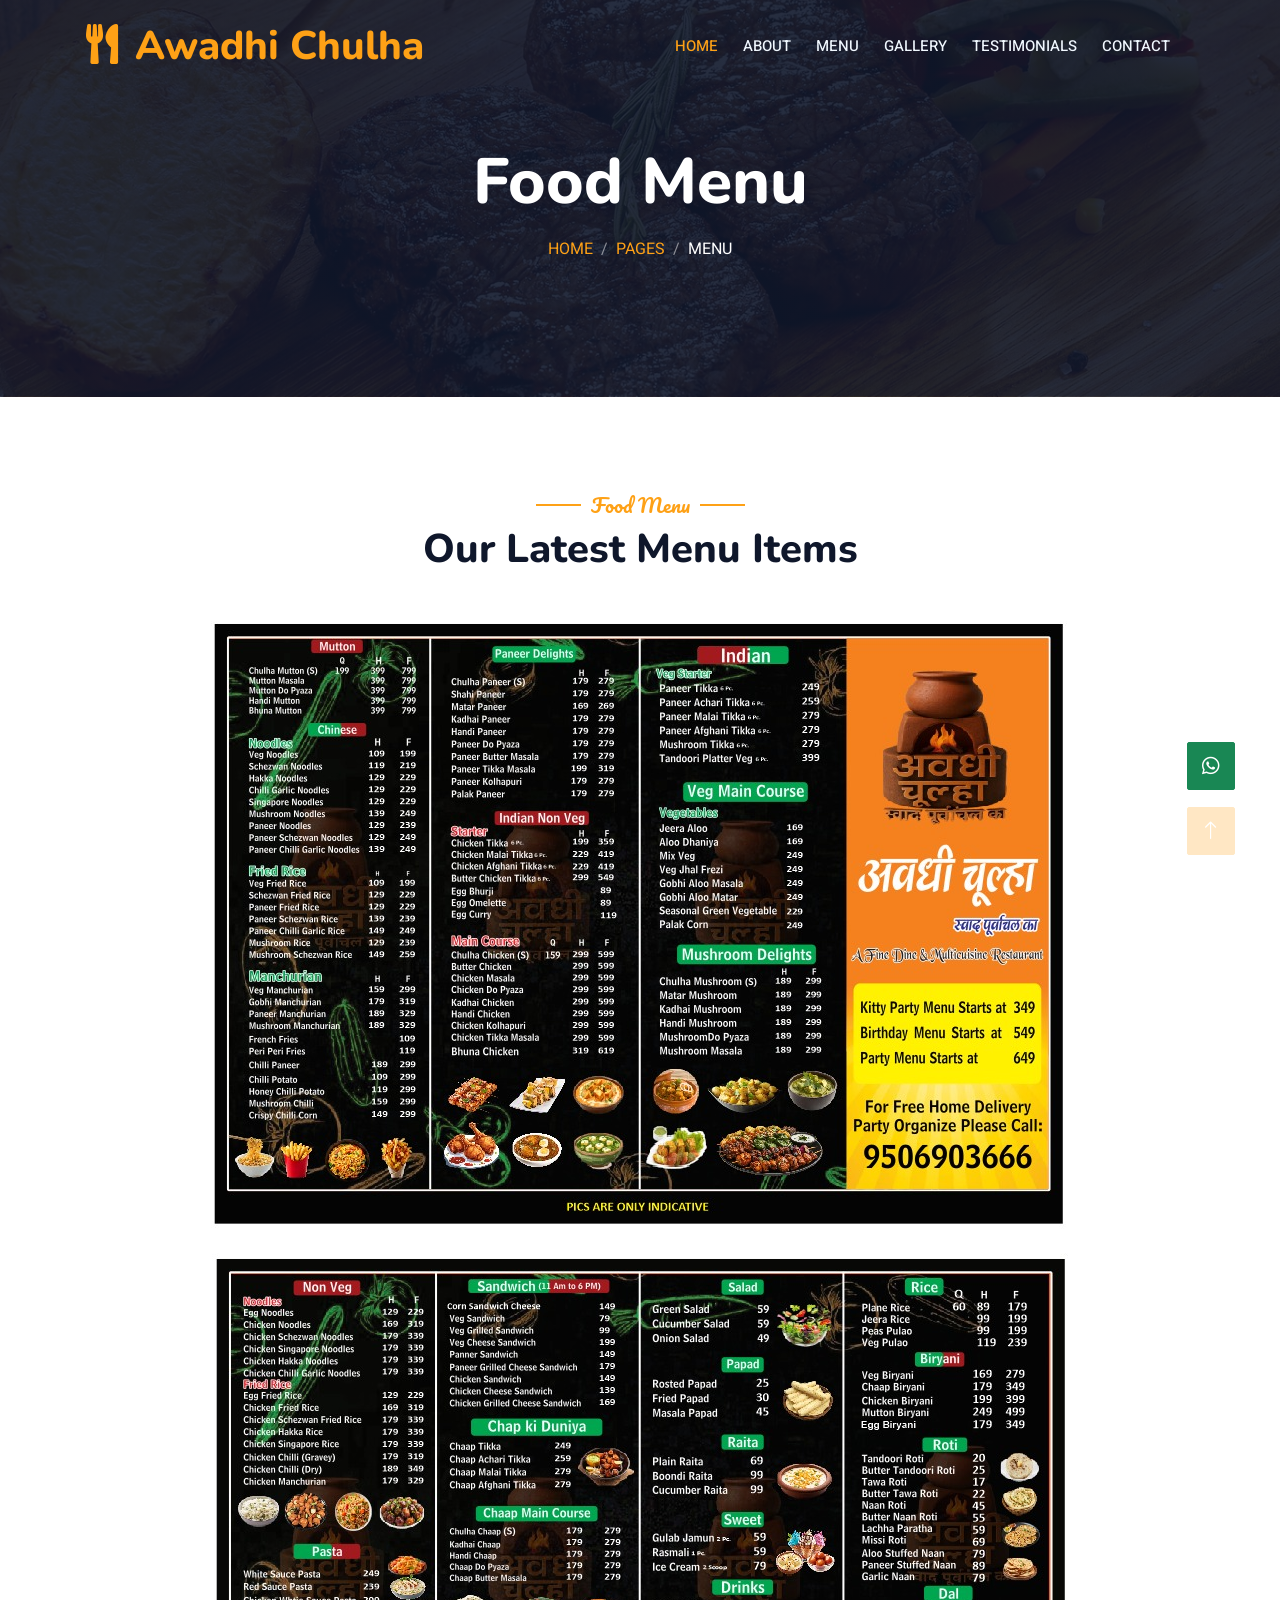
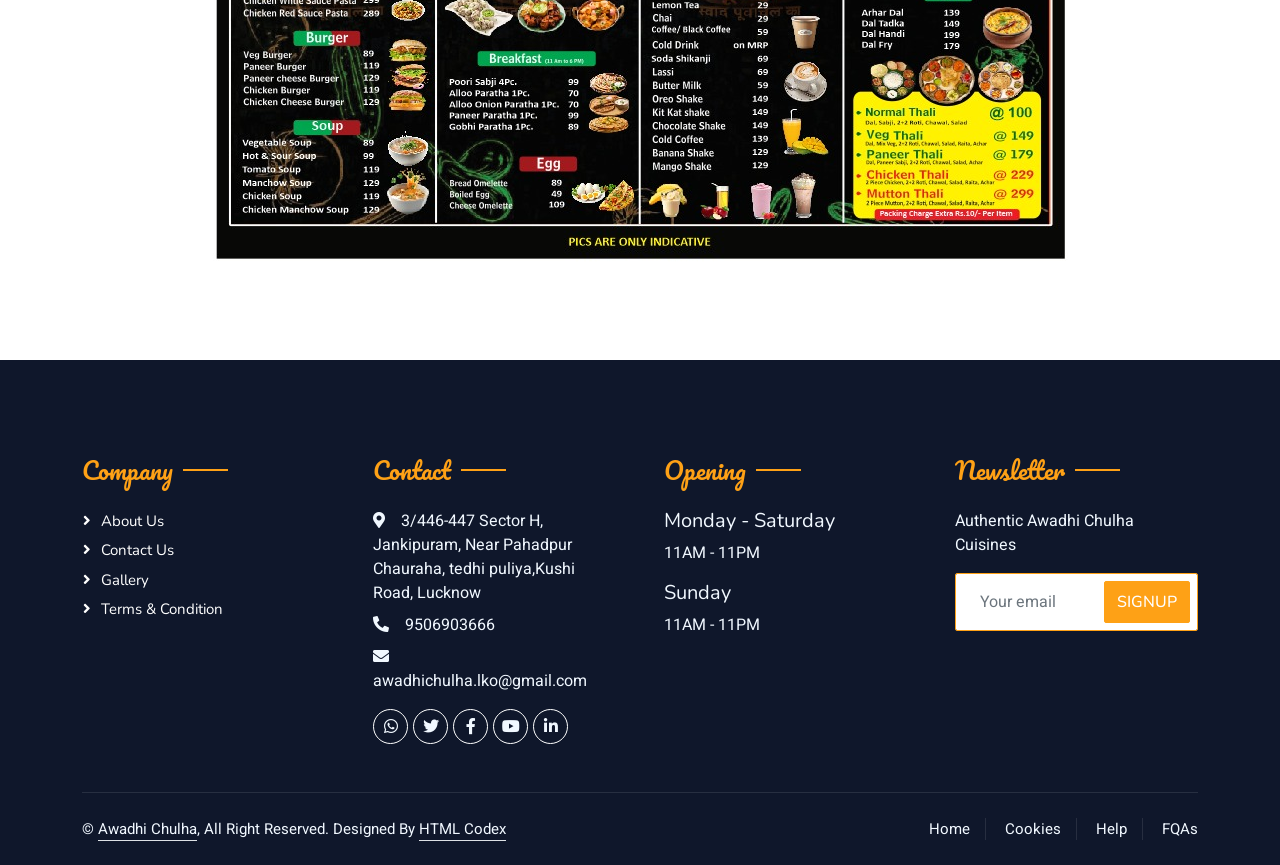
<file: menu.html>
<!DOCTYPE html>
<html lang="en">

<head>
    <meta charset="utf-8">
    <title>Awadhi Chulha - Menu</title>
    <meta content="width=device-width, initial-scale=1.0" name="viewport">
    <meta content="" name="keywords">
    <meta content="" name="description">

    <!-- Favicon -->
    <link href="img/favicon.ico" rel="icon">

    <!-- Google Web Fonts -->
    <link rel="preconnect" href="https://fonts.googleapis.com">
    <link rel="preconnect" href="https://fonts.gstatic.com" crossorigin>
    <link href="https://fonts.googleapis.com/css2?family=Heebo:wght@400;500;600&family=Nunito:wght@600;700;800&family=Pacifico&display=swap" rel="stylesheet">

    <!-- Icon Font Stylesheet -->
    <link href="https://cdnjs.cloudflare.com/ajax/libs/font-awesome/5.10.0/css/all.min.css" rel="stylesheet">
    <link href="https://cdn.jsdelivr.net/npm/bootstrap-icons@1.4.1/font/bootstrap-icons.css" rel="stylesheet">

    <!-- Libraries Stylesheet -->
    <link href="lib/animate/animate.min.css" rel="stylesheet">
    <link href="lib/tempusdominus/css/tempusdominus-bootstrap-4.min.css" rel="stylesheet" />

    <!-- Customized Bootstrap Stylesheet -->
    <link href="css/bootstrap.min.css" rel="stylesheet">

    <!-- Template Stylesheet -->
    <link href="css/style.css" rel="stylesheet">
</head>

<body>
    <div class="container-fluid bg-white p-0">
        <!-- Spinner Start -->
        <div id="spinner" class="show bg-white position-fixed translate-middle w-100 vh-100 top-50 start-50 d-flex align-items-center justify-content-center">
            <div class="spinner-border text-primary" style="width: 3rem; height: 3rem;" role="status">
                <span class="sr-only">Loading...</span>
            </div>
        </div>
        <!-- Spinner End -->


        <!-- Navbar & Hero Start -->
        <div class="container-fluid p-0">
            <div class="container position-relative p-0">
                <nav class="navbar navbar-expand-lg navbar-dark bg-dark p-3 py-lg-0">
                    <a href="" class="navbar-brand p-0">
                        <h1 class="text-primary m-0"><i class="fa fa-utensils me-3"></i>Awadhi Chulha</h1>
                        <!-- <img src="img/logo.png" alt="Logo"> -->
                    </a>
                    <button class="navbar-toggler" type="button" data-bs-toggle="collapse" data-bs-target="#navbarCollapse">
                        <span class="fa fa-bars"></span>
                    </button>
                    <div class="collapse navbar-collapse" id="navbarCollapse">
                        <div class="navbar-nav ms-auto py-0 pe-4">
                            <a href="index.html" class="nav-item nav-link active">Home</a>
                            <a href="about.html" class="nav-item nav-link">About</a>
                            <a href="menu.html" class="nav-item nav-link">Menu</a>
                            <a href="gallery.html" class="nav-item nav-link">Gallery</a>
                            <a href="testimonials.html" class="nav-item nav-link">Testimonials</a>
                            <a href="contact.html" class="nav-item nav-link">Contact</a>
                        </div>
                        <!-- <a href="https://htmlcodex.com/downloading/?item=2098" class="btn btn-primary py-2 px-4">Buy Pro Version</a> -->
                    </div>
                </nav>
            </div>

            <div class="container-fluid py-5 bg-dark hero-header mb-5">
                <div class="container text-center my-5 pt-5 pb-4">
                    <h1 class="display-3 text-white mb-3 animated slideInDown">Food Menu</h1>
                    <nav aria-label="breadcrumb">
                        <ol class="breadcrumb justify-content-center text-uppercase">
                            <li class="breadcrumb-item"><a href="#">Home</a></li>
                            <li class="breadcrumb-item"><a href="#">Pages</a></li>
                            <li class="breadcrumb-item text-white active" aria-current="page">Menu</li>
                        </ol>
                    </nav>
                </div>
            </div>
        </div>
        <!-- Navbar & Hero End -->


        <!-- Menu Start -->
        <div class="container-fluid py-5">
            <div class="container">
                <div class="text-center wow fadeInUp" data-wow-delay="0.1s">
                    <h5 class="section-title ff-secondary text-center text-primary fw-normal">Food Menu</h5>
                    <h1 class="mb-5">Our Latest Menu Items</h1>
                </div>
                <div class="tab-class text-center wow fadeInUp" data-wow-delay="0.1s">
                    <div class="row g-4">
                        <div class="col-12">
                            <img class="img-fluid" src="img/Menu_page1.jpeg" alt="Menu Page 1">
                        </div>
                        <div class="col-12">
                            <img class="img-fluid" src="img/Menu_page2.jpeg" alt="Menu Page 2">
                        </div>
                    </div>
                </div>
            </div>
        </div>
        <!-- Menu End -->
        

        <!-- Footer Start -->
        <div class="container-fluid bg-dark text-light footer pt-5 mt-5 wow fadeIn" data-wow-delay="0.1s">
            <div class="container py-5">
                <div class="row g-5">
                    <div class="col-lg-3 col-md-6">
                        <h4 class="section-title ff-secondary text-start text-primary fw-normal mb-4">Company</h4>
                        <a class="btn btn-link" href="about.html">About Us</a>
                        <a class="btn btn-link" href="contact.html">Contact Us</a>
                        <a class="btn btn-link" href="gallery.html">Gallery</a>
                        <a class="btn btn-link" href="">Terms & Condition</a>
                    </div>
                    <div class="col-lg-3 col-md-6">
                        <h4 class="section-title ff-secondary text-start text-primary fw-normal mb-4">Contact</h4>
                        <p class="mb-2"><i class="fa fa-map-marker-alt me-3"></i>3/446-447 Sector H, Jankipuram, Near Pahadpur Chauraha, tedhi puliya,Kushi Road, Lucknow</p>
                        <p class="mb-2"><i class="fa fa-phone-alt me-3"></i>9506903666</p>
                        <p class="mb-2"><i class="fa fa-envelope me-3"></i>awadhichulha.lko@gmail.com</p>
                        <div class="d-flex pt-2">
                            <a class="btn btn-outline-light btn-social" href="https://wa.me/919506903666" target="_blank"><i class="fab fa-whatsapp"></i></a>
                            <a class="btn btn-outline-light btn-social" href=""><i class="fab fa-twitter"></i></a>
                            <a class="btn btn-outline-light btn-social" href=""><i class="fab fa-facebook-f"></i></a>
                            <a class="btn btn-outline-light btn-social" href=""><i class="fab fa-youtube"></i></a>
                            <a class="btn btn-outline-light btn-social" href=""><i class="fab fa-linkedin-in"></i></a>
                        </div>
                    </div>
                    <div class="col-lg-3 col-md-6">
                        <h4 class="section-title ff-secondary text-start text-primary fw-normal mb-4">Opening</h4>
                        <h5 class="text-light fw-normal">Monday - Saturday</h5>
                        <p>11AM - 11PM</p>
                        <h5 class="text-light fw-normal">Sunday</h5>
                        <p>11AM - 11PM</p>
                    </div>
                    <div class="col-lg-3 col-md-6">
                        <h4 class="section-title ff-secondary text-start text-primary fw-normal mb-4">Newsletter</h4>
                        <p>Authentic Awadhi Chulha Cuisines</p>
                        <div class="position-relative mx-auto" style="max-width: 400px;">
                            <input class="form-control border-primary w-100 py-3 ps-4 pe-5" type="text" placeholder="Your email">
                            <button type="button" class="btn btn-primary py-2 position-absolute top-0 end-0 mt-2 me-2">SignUp</button>
                        </div>
                    </div>
                </div>
            </div>
            <div class="container">
                <div class="copyright">
                    <div class="row">
                        <div class="col-md-6 text-center text-md-start mb-3 mb-md-0">
                            &copy; <a class="border-bottom" href="#">Awadhi Chulha</a>, All Right Reserved. 
							
							<!--/*** The author’s attribution link below must remain intact on your website. ***/-->
                            <!--/*** If you wish to remove this credit link, please purchase the Pro Version from https://htmlcodex.com . ***/-->
                            Designed By <a class="border-bottom" href="https://htmlcodex.com">HTML Codex</a>
                        </div>
                        <div class="col-md-6 text-center text-md-end">
                            <div class="footer-menu">
                                <a href="">Home</a>
                                <a href="">Cookies</a>
                                <a href="">Help</a>
                                <a href="">FQAs</a>
                            </div>
                        </div>
                    </div>
                </div>
            </div>
        </div>
        <!-- Footer End -->


        <!-- Back to Top -->
        <a href="#" class="btn btn-lg btn-primary btn-lg-square back-to-top"><i class="bi bi-arrow-up"></i></a>

        <!-- WhatsApp Chat Button -->
        <a href="https://wa.me/919506903666" target="_blank" class="btn btn-lg btn-success btn-lg-square" style="position: fixed; bottom: 110px; right: 45px; z-index: 1050;">
            <i class="fab fa-whatsapp"></i>
        </a>
    </div>

    <!-- JavaScript Libraries -->
    <script src="https://code.jquery.com/jquery-3.4.1.min.js"></script>
    <script src="https://cdn.jsdelivr.net/npm/bootstrap@5.0.0/dist/js/bootstrap.bundle.min.js"></script>
    <script src="lib/wow/wow.min.js"></script>
    <script src="lib/easing/easing.min.js"></script>
    <script src="lib/waypoints/waypoints.min.js"></script>
    <script src="lib/counterup/counterup.min.js"></script>
    <script src="lib/tempusdominus/js/moment.min.js"></script>
    <script src="lib/tempusdominus/js/moment-timezone.min.js"></script>
    <script src="lib/tempusdominus/js/tempusdominus-bootstrap-4.min.js"></script>

    <!-- Template Javascript -->
    <script src="js/main.js"></script>
</body>

</html>
</file>
<file: css/style.css>
/********** Template CSS **********/
:root {
    --primary: #FEA116;
    --light: #F1F8FF;
    --dark: #0F172B;
}

.ff-secondary {
    font-family: 'Pacifico', cursive;
}

.fw-medium {
    font-weight: 600 !important;
}

.fw-semi-bold {
    font-weight: 700 !important;
}

.back-to-top {
    position: fixed;
    display: none;
    right: 45px;
    bottom: 45px;
    z-index: 99;
}


/*** Spinner ***/
#spinner {
    opacity: 0;
    visibility: hidden;
    transition: opacity .5s ease-out, visibility 0s linear .5s;
    z-index: 99999;
}

#spinner.show {
    transition: opacity .5s ease-out, visibility 0s linear 0s;
    visibility: visible;
    opacity: 1;
}


/*** Button ***/
.btn {
    font-family: 'Nunito', sans-serif;
    font-weight: 500;
    text-transform: uppercase;
    transition: .5s;
}

.btn.btn-primary,
.btn.btn-secondary {
    color: #FFFFFF;
}

.btn-square {
    width: 38px;
    height: 38px;
}

.btn-sm-square {
    width: 32px;
    height: 32px;
}

.btn-lg-square {
    width: 48px;
    height: 48px;
}

.btn-square,
.btn-sm-square,
.btn-lg-square {
    padding: 0;
    display: flex;
    align-items: center;
    justify-content: center;
    font-weight: normal;
    border-radius: 2px;
}


/*** Navbar ***/
.navbar-dark .navbar-nav .nav-link {
    position: relative;
    margin-left: 25px;
    padding: 35px 0;
    font-size: 15px;
    color: var(--light) !important;
    text-transform: uppercase;
    font-weight: 500;
    outline: none;
    transition: .5s;
}

.sticky-top.navbar-dark .navbar-nav .nav-link {
    padding: 20px 0;
}

.navbar-dark .navbar-nav .nav-link:hover,
.navbar-dark .navbar-nav .nav-link.active {
    color: var(--primary) !important;
}

.navbar-dark .navbar-brand img {
    max-height: 60px;
    transition: .5s;
}

.sticky-top.navbar-dark .navbar-brand img {
    max-height: 45px;
}

@media (max-width: 991.98px) {
    .sticky-top.navbar-dark {
        position: relative;
    }

    .navbar-dark .navbar-collapse {
        margin-top: 15px;
        border-top: 1px solid rgba(255, 255, 255, .1)
    }

    .navbar-dark .navbar-nav .nav-link,
    .sticky-top.navbar-dark .navbar-nav .nav-link {
        padding: 10px 0;
        margin-left: 0;
    }

    .navbar-dark .navbar-brand img {
        max-height: 45px;
    }
}

@media (min-width: 992px) {
    .navbar-dark {
        position: absolute;
        width: 100%;
        top: 0;
        left: 0;
        z-index: 999;
        background: transparent !important;
        transition: .5s;
    }
    
    .sticky-top.navbar-dark {
        position: fixed;
        padding-left: 45px;
        padding-right: 45px;
        background: var(--dark) !important;
    }
}


/*** Hero Header ***/
.hero-header {
    background: linear-gradient(rgba(15, 23, 43, .9), rgba(15, 23, 43, .9)), url(../img/bg-hero.jpg);
    background-position: center center;
    background-repeat: no-repeat;
    background-size: cover;
}

.hero-header img {
    animation: imgRotate 50s linear infinite;
}

@keyframes imgRotate { 
    100% { 
        transform: rotate(360deg); 
    } 
}

.breadcrumb-item + .breadcrumb-item::before {
    color: rgba(255, 255, 255, .5);
}


/*** Section Title ***/
.section-title {
    position: relative;
    display: inline-block;
}

.section-title::before {
    position: absolute;
    content: "";
    width: 45px;
    height: 2px;
    top: 50%;
    left: -55px;
    margin-top: -1px;
    background: var(--primary);
}

.section-title::after {
    position: absolute;
    content: "";
    width: 45px;
    height: 2px;
    top: 50%;
    right: -55px;
    margin-top: -1px;
    background: var(--primary);
}

.section-title.text-start::before,
.section-title.text-end::after {
    display: none;
}


/*** Food Menu ***/
.nav-pills .nav-item .active {
    border-bottom: 2px solid var(--primary);
}


/*** Youtube Video ***/
.video {
    position: relative;
    height: 100%;
    min-height: 500px;
    background: linear-gradient(rgba(15, 23, 43, .1), rgba(15, 23, 43, .1)), url(../img/video.jpg);
    background-position: center center;
    background-repeat: no-repeat;
    background-size: cover;
}

.video .btn-play {
    position: absolute;
    z-index: 3;
    top: 50%;
    left: 50%;
    transform: translateX(-50%) translateY(-50%);
    box-sizing: content-box;
    display: block;
    width: 32px;
    height: 44px;
    border-radius: 50%;
    border: none;
    outline: none;
    padding: 18px 20px 18px 28px;
}

.video .btn-play:before {
    content: "";
    position: absolute;
    z-index: 0;
    left: 50%;
    top: 50%;
    transform: translateX(-50%) translateY(-50%);
    display: block;
    width: 100px;
    height: 100px;
    background: var(--primary);
    border-radius: 50%;
    animation: pulse-border 1500ms ease-out infinite;
}

.video .btn-play:after {
    content: "";
    position: absolute;
    z-index: 1;
    left: 50%;
    top: 50%;
    transform: translateX(-50%) translateY(-50%);
    display: block;
    width: 100px;
    height: 100px;
    background: var(--primary);
    border-radius: 50%;
    transition: all 200ms;
}

.video .btn-play img {
    position: relative;
    z-index: 3;
    max-width: 100%;
    width: auto;
    height: auto;
}

.video .btn-play span {
    display: block;
    position: relative;
    z-index: 3;
    width: 0;
    height: 0;
    border-left: 32px solid var(--dark);
    border-top: 22px solid transparent;
    border-bottom: 22px solid transparent;
}

@keyframes pulse-border {
    0% {
        transform: translateX(-50%) translateY(-50%) translateZ(0) scale(1);
        opacity: 1;
    }

    100% {
        transform: translateX(-50%) translateY(-50%) translateZ(0) scale(1.5);
        opacity: 0;
    }
}

#videoModal {
    z-index: 99999;
}

#videoModal .modal-dialog {
    position: relative;
    max-width: 800px;
    margin: 60px auto 0 auto;
}

#videoModal .modal-body {
    position: relative;
    padding: 0px;
}

#videoModal .close {
    position: absolute;
    width: 30px;
    height: 30px;
    right: 0px;
    top: -30px;
    z-index: 999;
    font-size: 30px;
    font-weight: normal;
    color: #FFFFFF;
    background: #000000;
    opacity: 1;
}


/*** Team ***/
.team-item {
    box-shadow: 0 0 45px rgba(0, 0, 0, .08);
    height: calc(100% - 38px);
    transition: .5s;
}

.team-item img {
    transition: .5s;
}

.team-item:hover img {
    transform: scale(1.1);
}

.team-item:hover {
    height: 100%;
}

.team-item .btn {
    border-radius: 38px 38px 0 0;
}


/*** Footer ***/
.footer .btn.btn-social {
    margin-right: 5px;
    width: 35px;
    height: 35px;
    display: flex;
    align-items: center;
    justify-content: center;
    color: var(--light);
    border: 1px solid #FFFFFF;
    border-radius: 35px;
    transition: .3s;
}

.footer .btn.btn-social:hover {
    color: var(--primary);
}

.footer .btn.btn-link {
    display: block;
    margin-bottom: 5px;
    padding: 0;
    text-align: left;
    color: #FFFFFF;
    font-size: 15px;
    font-weight: normal;
    text-transform: capitalize;
    transition: .3s;
}

.footer .btn.btn-link::before {
    position: relative;
    content: "\f105";
    font-family: "Font Awesome 5 Free";
    font-weight: 900;
    margin-right: 10px;
}

.footer .btn.btn-link:hover {
    letter-spacing: 1px;
    box-shadow: none;
}

.footer .copyright {
    padding: 25px 0;
    font-size: 15px;
    border-top: 1px solid rgba(256, 256, 256, .1);
}

.footer .copyright a {
    color: var(--light);
}

.footer .footer-menu a {
    margin-right: 15px;
    padding-right: 15px;
    border-right: 1px solid rgba(255, 255, 255, .1);
}

.footer .footer-menu a:last-child {
    margin-right: 0;
    padding-right: 0;
    border-right: none;
}

.hero-header .badge {
    border-radius: 30px;
    font-weight: 500;
}

.hero-header .btn-outline-light:hover {
    background-color: #fff;
    color: #000;
}

.hero-header .shadow-sm {
    box-shadow: 0 4px 15px rgba(0,0,0,0.15) !important;
}

.gallery-img {
    height: 330px;        /* reduce size */
    width: 100%;
    object-fit: cover;    /* keeps image nicely cropped */
    border-radius: 10px;
}
</file>
